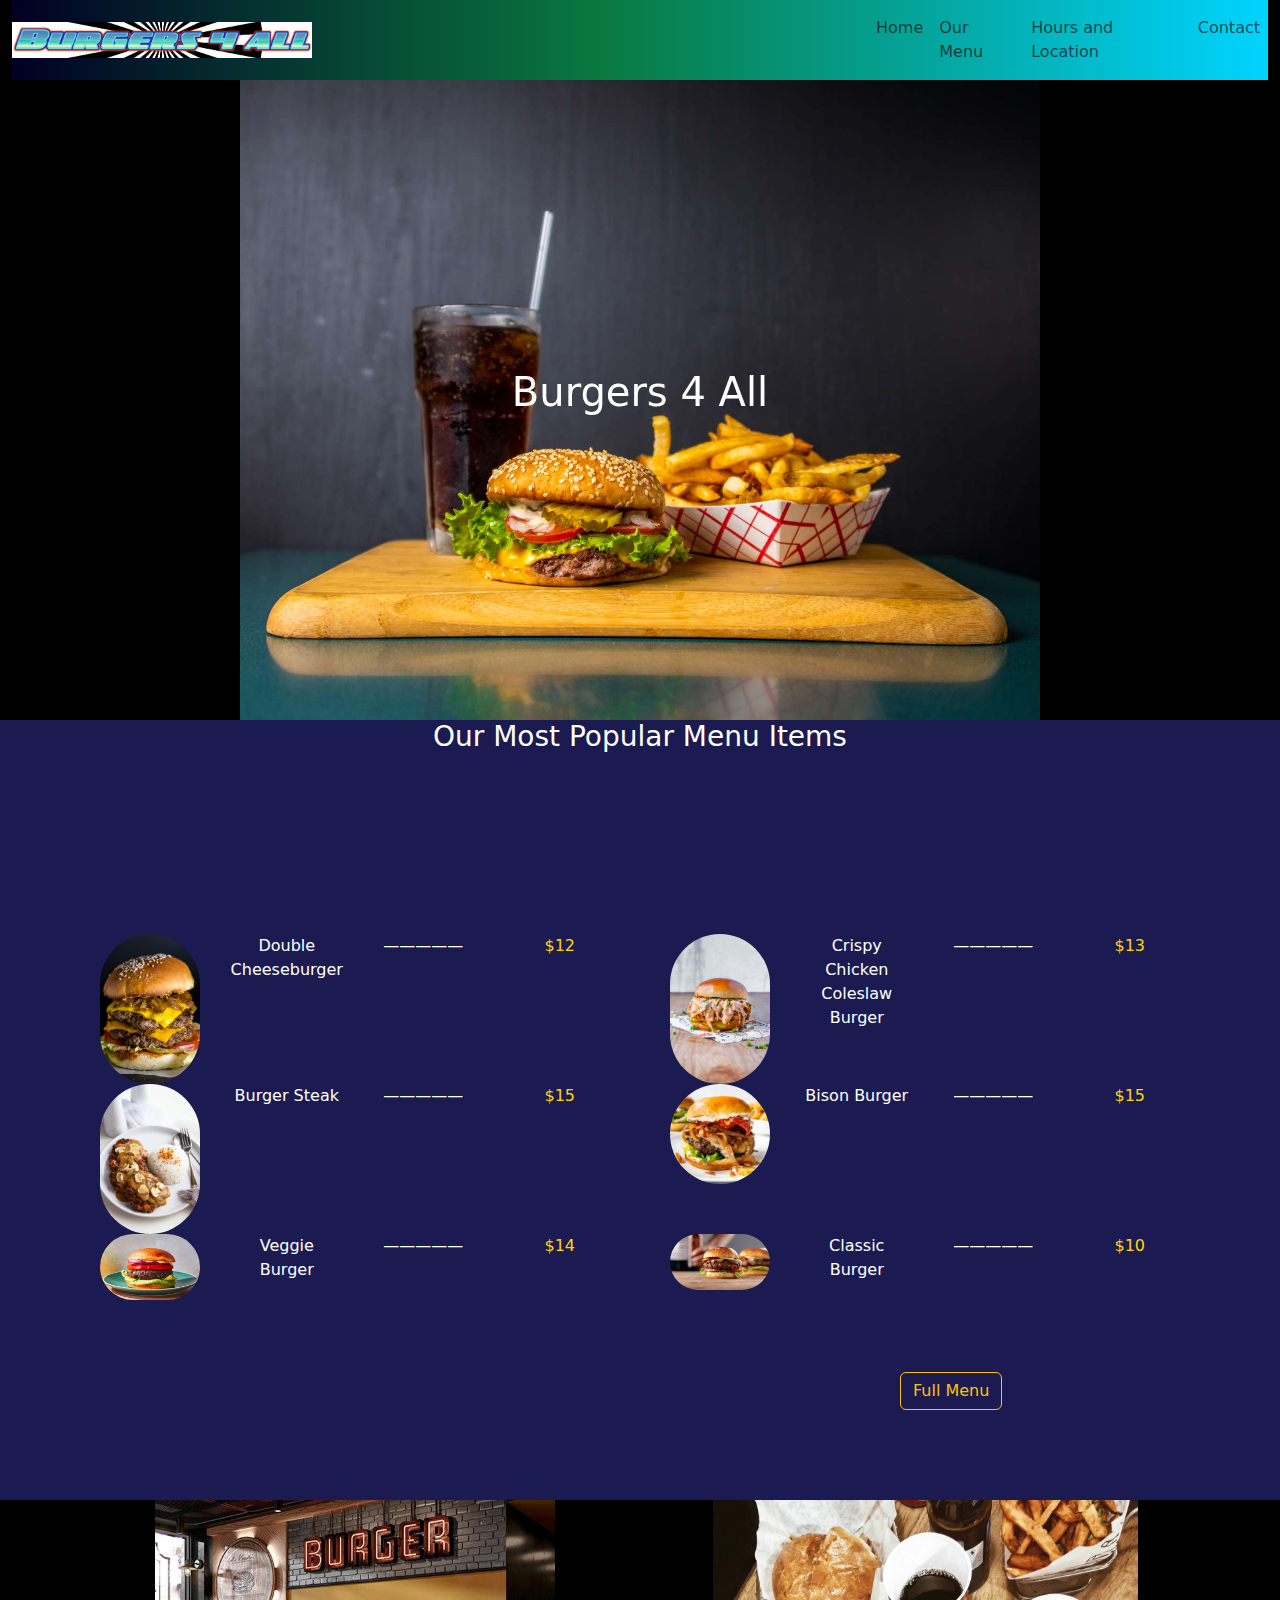
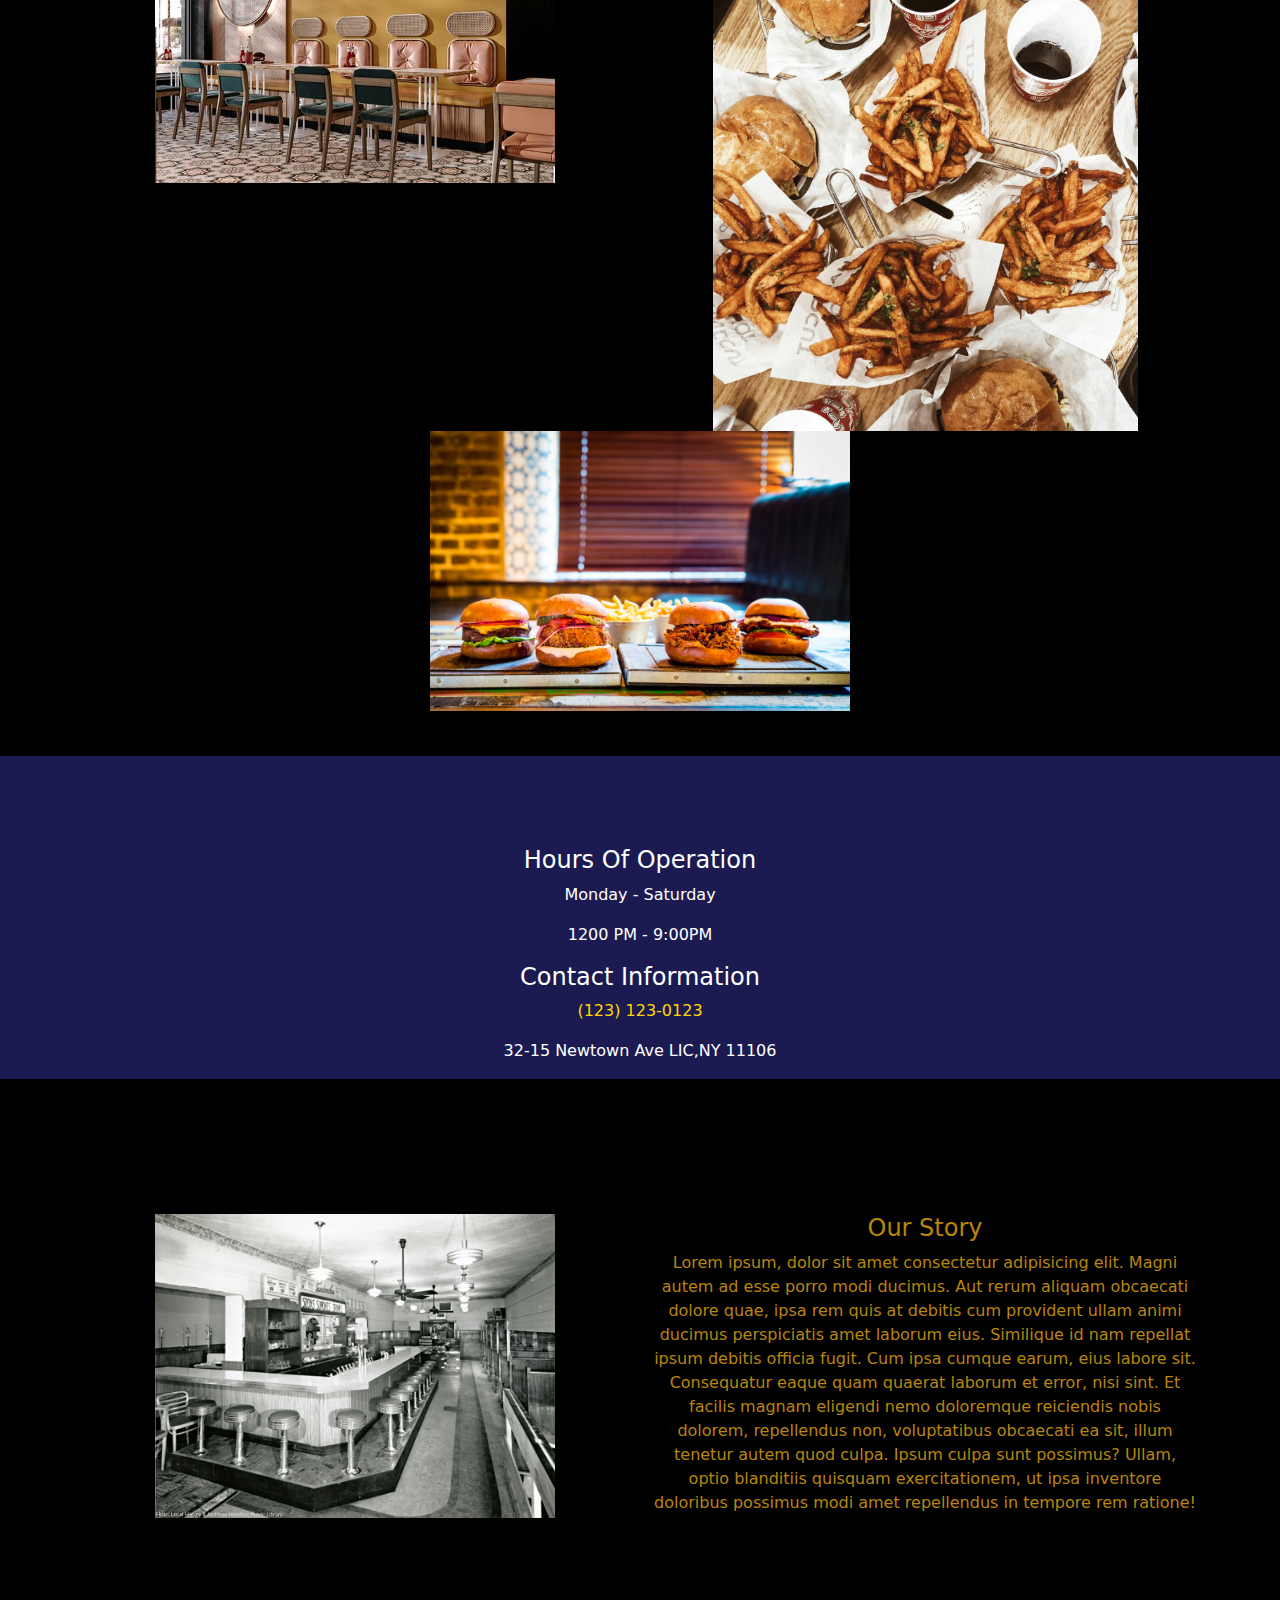
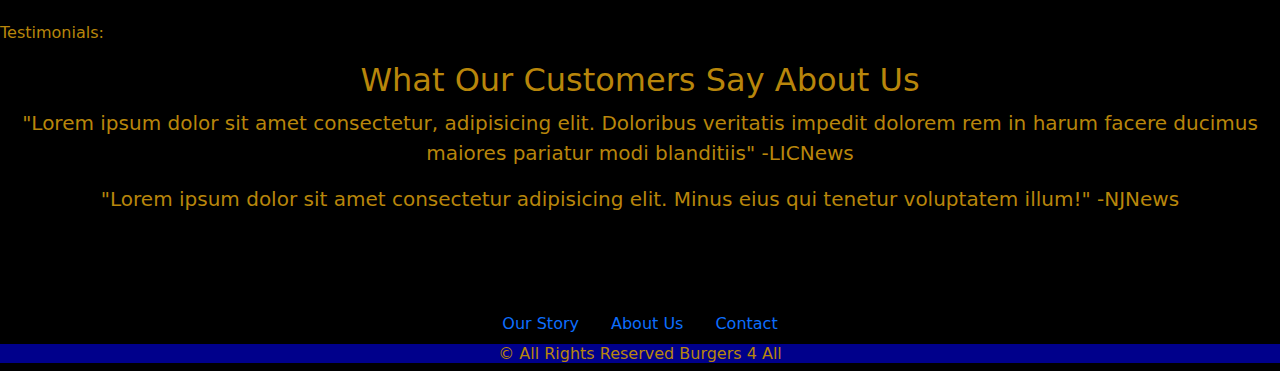
<file: index.html>
<!DOCTYPE html>
<html lang="en">
  <head>
    <meta charset="UTF-8" />
    <meta name="viewport" content="width=device-width, initial-scale=1.0" />
    
    <link href="https://cdn.jsdelivr.net/npm/bootstrap@5.3.3/dist/css/bootstrap.min.css" rel="stylesheet" integrity="sha384-QWTKZyjpPEjISv5WaRU9OFeRpok6YctnYmDr5pNlyT2bRjXh0JMhjY6hW+ALEwIH" crossorigin="anonymous">
<script src="https://cdn.jsdelivr.net/npm/bootstrap@5.3.3/dist/js/bootstrap.bundle.min.js" integrity="sha384-YvpcrYf0tY3lHB60NNkmXc5s9fDVZLESaAA55NDzOxhy9GkcIdslK1eN7N6jIeHz" crossorigin="anonymous"></script>

    

    <link rel="stylesheet" href="style.css">
    <title>Burgers 4 All</title>
  </head>
  <body>
    <section>
      <div class="container-fluid">
        <nav class="navbar sticky-top navbar-expand-lg bg-body-tertiary">
          <a class="navbar-brand" href="#">
            <img
              src="Burgers4allLogo.png"
              alt="Burgers 4 All Logo"
              width="300px"
              height="auto"
            /></a>
            <button class="navbar-toggler" type="button" data-bs-toggle="collapse" data-bs-target="#navbarNav" aria-controls="navbarNav" aria-expanded="false" aria-label="Toggle navigation">
                <span class="navbar-toggler-icon"></span>
              </button>
              <div class="collapse navbar-collapse" id="navbarNav">
                <ul class="navbar-nav">
                  <li class="nav-item" id="hme">
                    <a class="nav-link" href="#">Home</a>
                  </li>
                  <li class="nav-item" id="mnu">
                    <a class="nav-link" href="menu.html">Our Menu</a>
                  </li>
                  <li class="nav-item" id="hnl">
                    <a class="nav-link" href="hoursandlocation.html">Hours and Location</a>
                  </li>
                  <li class="nav-item" id="cntt">
                    <a class="nav-link" href="#">Contact</a>
                  </li>
                  <!-- <li class="nav-item">
                    <a class="nav-link disabled" aria-disabled="true">Disabled</a>
                  </li> -->
                </ul>
              </div>
            </div>  
        </nav>
      </div>
    </section>
    <section>
        <div id="carouselExampleSlidesOnly" class="carousel slide" data-bs-ride="carousel">
            <div class="carousel-inner">  
              <div class="carousel-item active">
                <img src="a1.jpg" class="d-block w-100" alt="Burger, Fries and drink">
              </div>
              <div class="carousel-item">
                <img src="pexels-ollivves-1025804.jpg" class="d-block w-100" alt="...">
              </div>
              <div class="carousel-item">
                <img src="xsfw.jpg" class="d-block w-100" alt="Three Burgers stacked on top of each other">
              </div>
            </div>
            <div class="txt-centr">
                <h1 style="color: white;">Burgers 4 All</h1>
                <p></p>
                </div>
          </div>
    </section>
    <section class="Popmnu">
        <div><h3 style="text-align: center;">Our Most Popular Menu Items</h3></div>    
    <div class="container text-center">
        <div class="row">
            <div class="col">
                <div>
                    <div class="container text-center">
                        <div class="row">
                            <div class="col">
                                <img src="as.jpg" alt="" width="100px" height="auto" style="border-radius: 80px;">
                            </div>
                            <div class="col">
                                <p>Double Cheeseburger</p>
                            </div>
                            <div class="col">
                                <p>&mdash;&mdash;&mdash;&mdash;&mdash;</p>
                            </div>
                            <div class="col">
                                <p style="color: gold;">$12</p>                                
                            </div>
                        </div>
                    </div>
                </div>
            </div>
            <div class="col">
                <div>
                    <div class="container text-center">
                        <div class="row">
                            <div class="col">
                                <img src="ac.jpg" alt="" width="100px" height="auto" style="border-radius: 80px;">
                            </div>
                            <div class="col">
                                <p>Crispy Chicken Coleslaw Burger</p>
                            </div>
                            <div class="col">
                                <p>&mdash;&mdash;&mdash;&mdash;&mdash;</p>
                            </div>
                            <div class="col">
                                <p style="color: gold;">$13</p>                                
                            </div>
                        </div>
                    </div>
                </div>
            </div>
        </div>
        <div class="row">
            <div class="col">
                <div>
                    <div class="container text-center">
                        <div class="row">
                            <div class="col">
                                <img src="Burger-Steak.jpg" alt="" width="100px" height="auto" style="border-radius: 80px;">
                            </div>
                            <div class="col">
                                <p>Burger Steak</p>
                            </div>
                            <div class="col">
                                <p>&mdash;&mdash;&mdash;&mdash;&mdash;</p>
                            </div>
                            <div class="col">
                                <p style="color: gold;">$15</p>                                
                            </div>
                        </div>
                    </div>
                </div>
            </div>
            <div class="col">
                <div>
                    <div class="container text-center">
                        <div class="row">
                            <div class="col">
                                <img src="Bison-Burgers.jpg" alt="" width="100px" height="auto" style="border-radius: 80px;">
                            </div>
                            <div class="col">
                                <p>Bison Burger</p>
                            </div>
                            <div class="col">
                                <p>&mdash;&mdash;&mdash;&mdash;&mdash;</p>
                            </div>
                            <div class="col">
                                <p style="color: gold;">$15</p>                                
                            </div>
                        </div>
                    </div>
                </div>
            </div>
        </div>
        <div class="row">
            <div class="col">
                <div>
                    <div class="container text-center">
                        <div class="row">
                            <div class="col">
                                <img src="veggie-burgers.jpg" alt="" width="100px" height="auto" style="border-radius: 80px;">
                            </div>
                            <div class="col">
                                <p>Veggie Burger</p>
                            </div>
                            <div class="col">
                                <p>&mdash;&mdash;&mdash;&mdash;&mdash;</p>
                            </div>
                            <div class="col">
                                <p style="color: gold;">$14</p>                                
                            </div>
                        </div>
                    </div>
                </div>
            </div>
            <div class="col">
                <div>
                    <div class="container text-center">
                        <div class="row">
                            <div class="col">
                                <img src="classic-american-burger.jpg" alt="" width="100px" height="auto" style="border-radius: 80px;">
                            </div>
                            <div class="col">
                                <p>Classic Burger</p>
                            </div>
                            <div class="col">
                                <p>&mdash;&mdash;&mdash;&mdash;&mdash;</p>
                            </div>
                            <div class="col">
                                <p style="color: gold;">$10</p>                                
                            </div>
                        </div>
                    </div>
                </div>
            </div>
        </div>
    </div>
    
    </section>
    <div class="flmnu"><button type="button" class="btn btn-outline-warning">Full Menu</button></div>
    <section>
        <div class="container text-center">
            <div class="row">
                <div class="col"><img src="e1f64.jpg" alt="" width="400px" height="auto"></div>
                <div class="col"><img src="pexels-vince-2233351.jpg" alt="" width="425px" height="auto"></div>
                <div class="col"><img src="dsvsd.jpeg" alt="" width="420px" height="auto"></div>
            </div>
        </div>
    </section>
    <section class="hrsnop">
        <div class="container text-center">
            <div class="row">
                <!-- <div class="col" id="hrsoptxt">
                    <h4>Hours Of Operation</h4>
                    <p>Monday - Saturday</p>
                    <p>1200 PM - 9:00PM</p>
                    <h4>Contact Information</h4>
                    <p style="color: gold;">(123) 321-0123</p>
                    <p>92 W Brookln,NY 11222</p>
                </div> -->
                <div class="col" id="hrsoptxt">
                    <h4>Hours Of Operation</h4>
                    <p>Monday - Saturday</p>
                    <p>1200 PM - 9:00PM</p>
                    <h4>Contact Information</h4>
                    <p style="color: gold;">(123) 123-0123</p>
                    <p>32-15 Newtown Ave LIC,NY 11106</p>
                </div>
            </div>
        </div>
    </section>
    <section class="orstry">
        <div class="container text-center">
            <div class="row">
                <div class="col" id=""><img src="diner1.jpg" alt="" width="400" height="auto"></div>
                <div class="col" id="">
                    <h4>Our Story</h4>
                    <p>Lorem ipsum, dolor sit amet consectetur adipisicing elit. Magni autem ad esse porro modi ducimus. Aut rerum aliquam obcaecati dolore quae, ipsa rem quis at debitis cum provident ullam animi ducimus perspiciatis amet laborum eius. Similique id nam repellat ipsum debitis officia fugit. Cum ipsa cumque earum, eius labore sit. Consequatur eaque quam quaerat laborum et error, nisi sint. Et facilis magnam eligendi nemo doloremque reiciendis nobis dolorem, repellendus non, voluptatibus obcaecati ea sit, illum tenetur autem quod culpa. Ipsum culpa sunt possimus? Ullam, optio blanditiis quisquam exercitationem, ut ipsa inventore doloribus possimus modi amet repellendus in tempore rem ratione!</p>
                </div>
            </div>
        </div>
    </section>
    <section class="tstmls">
        <p>Testimonials:</p>
        <h2 style="text-align: center;">What Our Customers Say About Us</h2>
        <blockquote id="blkq">"Lorem ipsum dolor sit amet consectetur, adipisicing elit. Doloribus veritatis impedit dolorem rem in harum facere ducimus maiores pariatur modi blanditiis" -LICNews</blockquote>
        <blockquote id="blkq">"Lorem ipsum dolor sit amet consectetur adipisicing elit. Minus eius qui tenetur voluptatem illum!" -NJNews</blockquote>
    </section>
    <section>
        <ul class="nav justify-content-center">
            <li class="nav-item">
              <a class="nav-link active" aria-current="page" href="#">Our Story</a>
            </li>
            <li class="nav-item">
              <a class="nav-link" href="#">About Us</a>
            </li>
            <li class="nav-item">
              <a class="nav-link" href="#">Contact</a>
            </li>
          </ul>
    </section>
    <div style="text-align: center; background-color: darkblue; color: darkgoldenrod;"><h6> © All Rights Reserved Burgers 4 All</h6></div>
    
  </body>
</html>
</file>
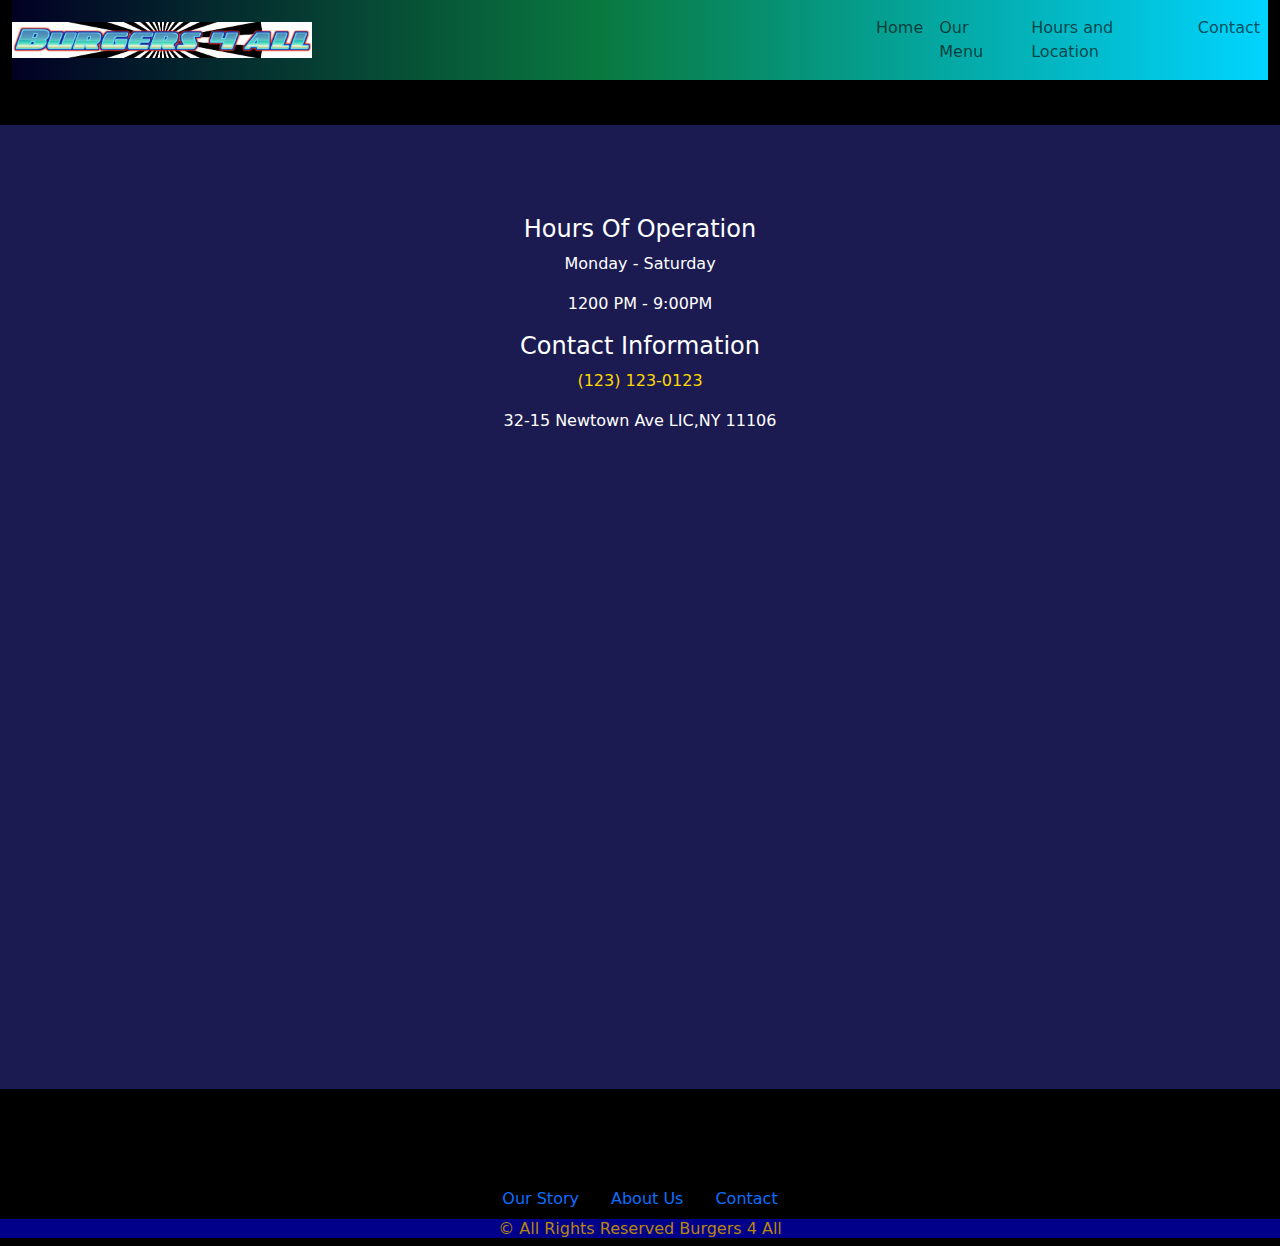
<file: hoursandlocation.html>
<!DOCTYPE html>
<html lang="en">
  <head>
    <meta charset="UTF-8" />
    <meta name="viewport" content="width=device-width, initial-scale=1.0" />
    
    <link href="https://cdn.jsdelivr.net/npm/bootstrap@5.3.3/dist/css/bootstrap.min.css" rel="stylesheet" integrity="sha384-QWTKZyjpPEjISv5WaRU9OFeRpok6YctnYmDr5pNlyT2bRjXh0JMhjY6hW+ALEwIH" crossorigin="anonymous">
<script src="https://cdn.jsdelivr.net/npm/bootstrap@5.3.3/dist/js/bootstrap.bundle.min.js" integrity="sha384-YvpcrYf0tY3lHB60NNkmXc5s9fDVZLESaAA55NDzOxhy9GkcIdslK1eN7N6jIeHz" crossorigin="anonymous"></script>

    

    <link rel="stylesheet" href="style.css">
    <title>Burgers 4 All</title>
  </head>
  <body>
    <section>
      <div class="container-fluid">
        <nav class="navbar sticky-top navbar-expand-lg bg-body-tertiary">
          <a class="navbar-brand" href="#">
            <img
              src="Burgers4allLogo.png"
              alt="Burgers 4 All Logo"
              width="300px"
              height="auto"
            /></a>
            <button class="navbar-toggler" type="button" data-bs-toggle="collapse" data-bs-target="#navbarNav" aria-controls="navbarNav" aria-expanded="false" aria-label="Toggle navigation">
                <span class="navbar-toggler-icon"></span>
              </button>
              <div class="collapse navbar-collapse" id="navbarNav">
                <ul class="navbar-nav">
                  <li class="nav-item" id="hme">
                    <a class="nav-link" href="index.html">Home</a>
                  </li>
                  <li class="nav-item" id="mnu">
                    <a class="nav-link" href="menu.html">Our Menu</a>
                  </li>
                  <li class="nav-item" id="hnl">
                    <a class="nav-link" href="hoursandlocation.html">Hours and Location</a>
                  </li>
                  <li class="nav-item" id="cntt">
                    <a class="nav-link" href="#">Contact</a>
                  </li>
                  <!-- <li class="nav-item">
                    <a class="nav-link disabled" aria-disabled="true">Disabled</a>
                  </li> -->
                </ul>
              </div>
            </div>  
        </nav>
      </div>
    </section>

    <section class="hrsnop">
        <div class="container text-center">
            <div class="row">
                <!-- <div class="col" id="hrsoptxt">
                    <h4>Hours Of Operation</h4>
                    <p>Monday - Saturday</p>
                    <p>1200 PM - 9:00PM</p>
                    <h4>Contact Information</h4>
                    <p style="color: gold;">(123) 321-0123</p>
                    <p>92 W Brooklyn,NY 11222</p>
                </div> -->
                <div class="col" id="hrsoptxt">
                    <h4>Hours Of Operation</h4>
                    <p>Monday - Saturday</p>
                    <p>1200 PM - 9:00PM</p>
                    <h4>Contact Information</h4>
                    <p style="color: gold;">(123) 123-0123</p>
                    <p>32-15 Newtown Ave LIC,NY 11106</p>
                </div>
            </div>
        </div>
        <!-- <div id="gglemap" style="width:100%;height:400px;">

        </div>
        <script>
          function myMap(){
            var mapProp= {
              center:new google.maps.LatLng(40.76620090411521, -73.9198782101843),
              zoom:5,
            };
            var map = new google.maps.Map(document.getElementById("gglemap"),mapProp);
          }
        </script>

<script src="https://maps.googleapis.com/maps/api/js?key=YOUR_KEY&callback=myMap"></script> -->

<div class="gglmp">
  
<iframe src="https://www.google.com/maps/embed?pb=!1m17!1m12!1m3!1d3021.810117094414!2d-73.9198782!3d40.766200899999994!2m3!1f0!2f0!3f0!3m2!1i1024!2i768!4f13.1!3m2!1m1!2zNDDCsDQ1JzU4LjMiTiA3M8KwNTUnMTEuNiJX!5e0!3m2!1sen!2sus!4v1714784272488!5m2!1sen!2sus" width="600" height="450" style="border:0;" allowfullscreen="" loading="lazy" referrerpolicy="no-referrer-when-downgrade"></iframe>

</div>

<!-- <div class="gglmp2">

  <iframe src="https://www.google.com/maps/embed?pb=!1m17!1m12!1m3!1d3023.460762855598!2d-73.9590504!3d40.7298858!2m3!1f0!2f0!3f0!3m2!1i1024!2i768!4f13.1!3m2!1m1!2zNDDCsDQzJzQ3LjYiTiA3M8KwNTcnMzIuNiJX!5e0!3m2!1sen!2sus!4v1714784377196!5m2!1sen!2sus" width="600" height="450" style="border:0;" allowfullscreen="" loading="lazy" referrerpolicy="no-referrer-when-downgrade"></iframe>

</div> -->

    </section>
    
    <section>
        <ul class="nav justify-content-center">
            <li class="nav-item">
              <a class="nav-link active" aria-current="page" href="#">Our Story</a>
            </li>
            <li class="nav-item">
              <a class="nav-link" href="#">About Us</a>
            </li>
            <li class="nav-item">
              <a class="nav-link" href="#">Contact</a>
            </li>
          </ul>
    </section>
    <div style="text-align: center; background-color: darkblue; color: darkgoldenrod;"><h6> © All Rights Reserved Burgers 4 All</h6></div>
    
  </body>
</html>
</file>
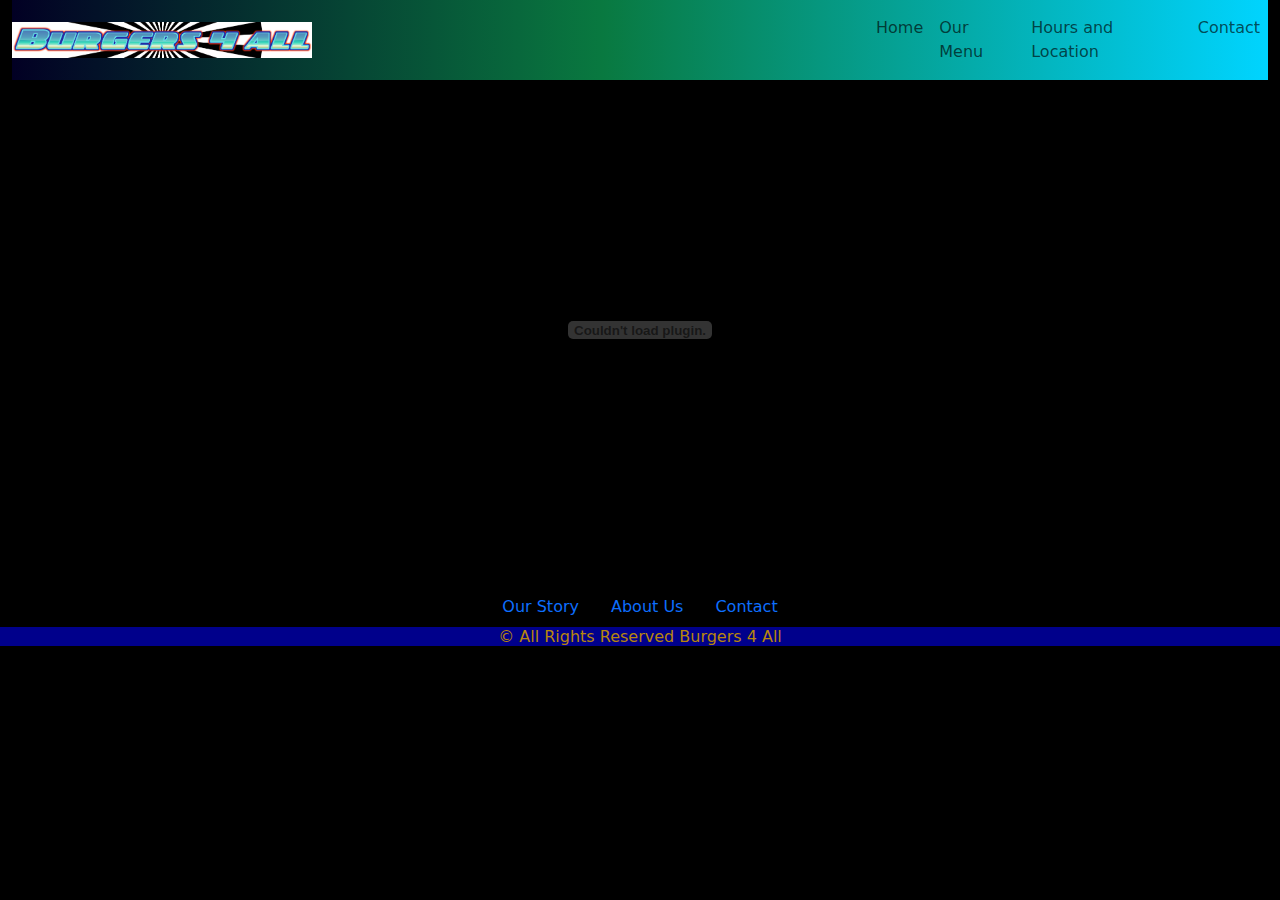
<file: menu.html>
<!DOCTYPE html>
<html lang="en">
  <head>
    <meta charset="UTF-8" />
    <meta name="viewport" content="width=device-width, initial-scale=1.0" />
    
    <link href="https://cdn.jsdelivr.net/npm/bootstrap@5.3.3/dist/css/bootstrap.min.css" rel="stylesheet" integrity="sha384-QWTKZyjpPEjISv5WaRU9OFeRpok6YctnYmDr5pNlyT2bRjXh0JMhjY6hW+ALEwIH" crossorigin="anonymous">
<script src="https://cdn.jsdelivr.net/npm/bootstrap@5.3.3/dist/js/bootstrap.bundle.min.js" integrity="sha384-YvpcrYf0tY3lHB60NNkmXc5s9fDVZLESaAA55NDzOxhy9GkcIdslK1eN7N6jIeHz" crossorigin="anonymous"></script>

    

    <link rel="stylesheet" href="style.css">
    <title>Burgers 4 All</title>
  </head>
  <body>
    <section>
      <div class="container-fluid">
        <nav class="navbar sticky-top navbar-expand-lg bg-body-tertiary">
          <a class="navbar-brand" href="#">
            <img
              src="Burgers4allLogo.png"
              alt="Burgers 4 All Logo"
              width="300px"
              height="auto"
            /></a>
            <button class="navbar-toggler" type="button" data-bs-toggle="collapse" data-bs-target="#navbarNav" aria-controls="navbarNav" aria-expanded="false" aria-label="Toggle navigation">
                <span class="navbar-toggler-icon"></span>
              </button>
              <div class="collapse navbar-collapse" id="navbarNav">
                <ul class="navbar-nav">
                  <li class="nav-item" id="hme">
                    <a class="nav-link" href="index.html">Home</a>
                  </li>
                  <li class="nav-item" id="mnu">
                    <a class="nav-link" href="menu.html">Our Menu</a>
                  </li>
                  <li class="nav-item" id="hnl">
                    <a class="nav-link" href="hoursandlocation.html">Hours and Location</a>
                  </li>
                  <li class="nav-item" id="cntt">
                    <a class="nav-link" href="#">Contact</a>
                  </li>
                  <!-- <li class="nav-item">
                    <a class="nav-link disabled" aria-disabled="true">Disabled</a>
                  </li> -->
                </ul>
              </div>
            </div>  
        </nav>
      </div>
    </section>

   <object data="BurgerMenu.pdf#toolbar=0" type="" width="800" height="500" class="pdf" style="overflow: hidden;"></object>
    
   <!-- <iframe id="inlineFrameExample" 
    title="Inline Frame Example" 
    width="800" 
    height="500" 
    src="/BurgerMenu.pdf"> 
</iframe>  -->

<!-- <embed src="/BurgerMenu.pdf#toolbar=0&navpanes=0&scrollbar=0" width="800" height="500"> -->
    
    <section>
        <ul class="nav justify-content-center">
            <li class="nav-item">
              <a class="nav-link active" aria-current="page" href="#">Our Story</a>
            </li>
            <li class="nav-item">
              <a class="nav-link" href="#">About Us</a>
            </li>
            <li class="nav-item">
              <a class="nav-link" href="#">Contact</a>
            </li>
          </ul>
    </section>
    <div style="text-align: center; background-color: darkblue; color: darkgoldenrod;"><h6> © All Rights Reserved Burgers 4 All</h6></div>
    
  </body>
</html>
</file>
<file: style.css>
*{
    box-sizing: border-box;
    margin: 0;
    padding: 0;
}

.navbar-nav{
    margin-left: 60vh;
}

nav{
    background: rgb(2,0,36);
background: linear-gradient(90deg, rgba(2,0,36,1) 0%, rgba(9,121,64,1) 47%, rgba(0,212,255,1) 100%);
color: white;
}

.nav-link:hover{
    color: red;
    text-decoration: underline;
}
/* .nav-link active:hover{
    color: red;
    text-decoration: underline;
} */

.carousel-inner {
    width: 800px;
    height: auto;

}
#carouselExampleSlidesOnly{
    display: flex;
    justify-content: center;
}
body{
    background-color: black;
}

.txt-centr{
    position: absolute;
  top: 50%;
  left: 50%;
  transform: translate(-50%, -50%);
}
.Popmnu{
    background-color: rgb(27, 27, 81);
    color: white;
}
h3{
   margin-bottom: 20vh; 
}
.flmnu{
    background-color: rgb(27, 27, 81);
   
}
.btn{
    margin-top: 8vh;
    margin-left: 100vh;
    margin-bottom: 10vh;
}
.hrsnop{
    margin-top: 5vh;
    background-color: rgb(27, 27, 81);
    color: white;
    /* width: 60vh;
    height: auto; */
    margin-bottom: 10vh;
}
#hrsoptxt{
    margin-top: 10vh;
}

.orstry{
    margin-top: 15vh;
    color: darkgoldenrod;
}

.tstmls{
    margin-top: 10vh;
    color: darkgoldenrod;
    margin-bottom: 10vh;
}
#blkq{
    text-align: center;
    font-size: 20px;
}
.pdf{
    width: 100%;
    aspect-ratio: auto;
}

.gglmp {
    padding-bottom: 50%;
    position:relative;
}

.gglmp iframe {
    height: 100%;
    width: 100%;
    left: 0;
    top: 0;
    position: absolute;
}

.gglmp2 {
    padding-bottom: 50%;
    position:relative;
}

.gglmp2 iframe {
    height: 50%;
    width: 50%;
    left: 0;
    top: 0;
    position: absolute;
}
</file>
